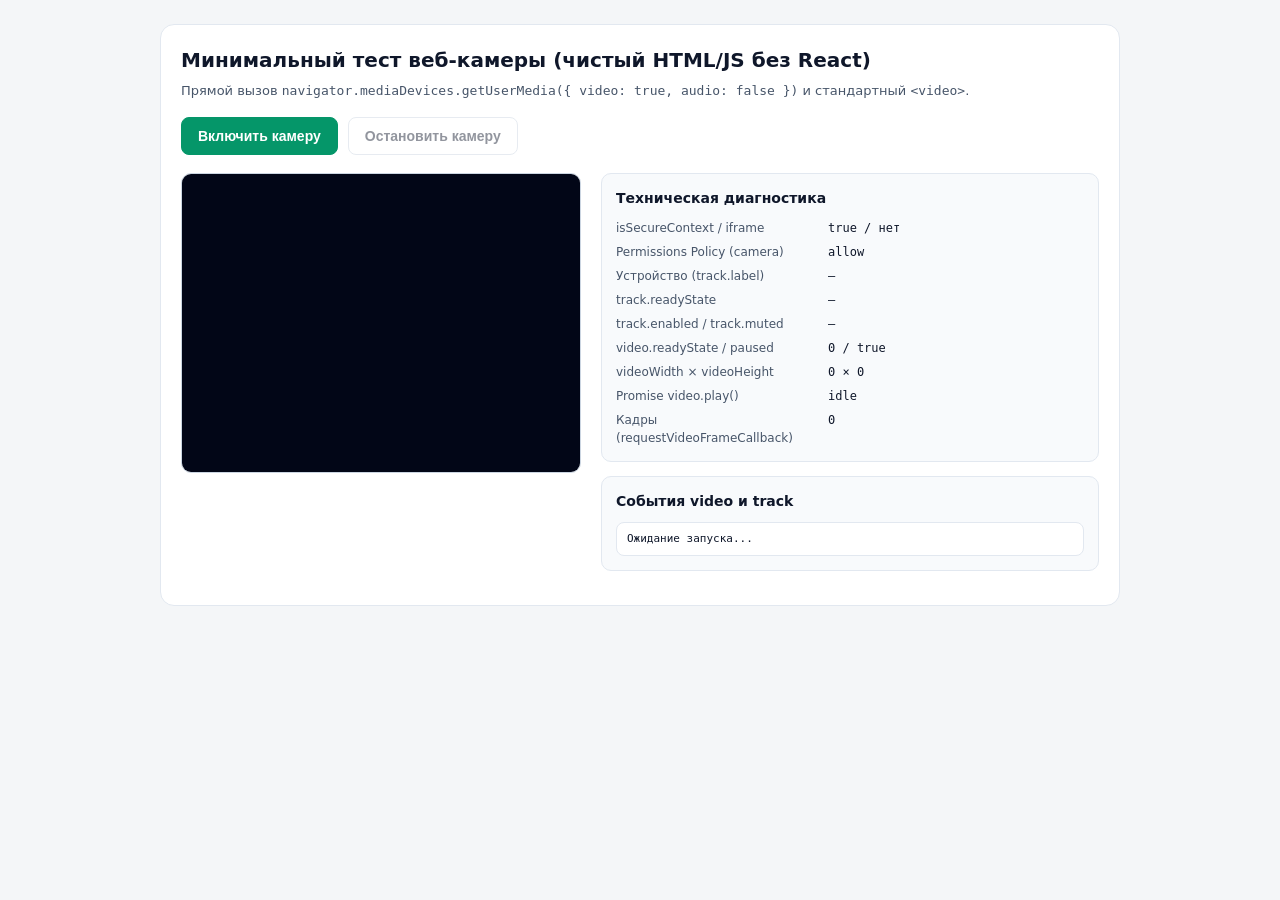
<file: public/camera-diagnostic.html>
<!doctype html>
<html lang="ru">
  <head>
    <meta charset="UTF-8" />
    <meta name="viewport" content="width=device-width, initial-scale=1.0" />
    <title>Независимая диагностика камеры (без React)</title>
    <style>
      * {
        box-sizing: border-box;
      }
      body {
        margin: 0;
        padding: 24px;
        font-family: system-ui, -apple-system, BlinkMacSystemFont, "Segoe UI", sans-serif;
        background: #f4f6f8;
        color: #0f172a;
        line-height: 1.5;
      }
      .container {
        max-width: 960px;
        margin: 0 auto;
        background: #ffffff;
        border: 1px solid #e2e8f0;
        border-radius: 14px;
        padding: 20px;
      }
      h1 {
        margin: 0 0 6px;
        font-size: 20px;
      }
      .subtitle {
        margin: 0 0 16px;
        font-size: 13px;
        color: #475569;
      }
      .controls {
        display: flex;
        flex-wrap: wrap;
        gap: 10px;
        margin-bottom: 18px;
      }
      button {
        padding: 10px 16px;
        border-radius: 8px;
        border: 1px solid #cbd5e1;
        font-size: 14px;
        font-weight: 600;
        cursor: pointer;
      }
      button:disabled {
        opacity: 0.45;
        cursor: not-allowed;
      }
      .btn-start {
        background: #059669;
        border-color: #059669;
        color: #ffffff;
      }
      .btn-stop {
        background: #ffffff;
        color: #0f172a;
      }
      .grid {
        display: grid;
        grid-template-columns: minmax(280px, 400px) 1fr;
        gap: 20px;
        align-items: start;
      }
      @media (max-width: 780px) {
        .grid {
          grid-template-columns: 1fr;
        }
      }
      .video-box {
        width: 100%;
        aspect-ratio: 4 / 3;
        background: #020617;
        border: 1px solid #cbd5e1;
        border-radius: 10px;
        overflow: hidden;
      }
      video {
        display: block;
        width: 100%;
        height: 100%;
        object-fit: cover;
        background: #020617;
      }
      .panel {
        border: 1px solid #e2e8f0;
        background: #f8fafc;
        border-radius: 10px;
        padding: 14px;
        margin-bottom: 14px;
      }
      .panel h2 {
        margin: 0 0 10px;
        font-size: 14px;
      }
      dl {
        margin: 0;
        display: grid;
        grid-template-columns: 200px 1fr;
        gap: 6px 12px;
        font-size: 12px;
      }
      dt {
        color: #475569;
      }
      dd {
        margin: 0;
        font-family: ui-monospace, SFMono-Regular, Menlo, Consolas, monospace;
        word-break: break-word;
      }
      .error-box {
        display: none;
        border: 1px solid #fecaca;
        background: #fef2f2;
        color: #7f1d1d;
        border-radius: 10px;
        padding: 12px 14px;
        margin-bottom: 14px;
        font-size: 12px;
      }
      .error-box.visible {
        display: block;
      }
      .log {
        max-height: 200px;
        overflow: auto;
        background: #ffffff;
        border: 1px solid #e2e8f0;
        border-radius: 8px;
        padding: 8px 10px;
        font-family: ui-monospace, SFMono-Regular, Menlo, Consolas, monospace;
        font-size: 11px;
      }
      .log-item {
        padding: 3px 0;
        border-bottom: 1px solid #f1f5f9;
      }
      .log-item:last-child {
        border-bottom: none;
      }
    </style>
  </head>
  <body>
    <div class="container">
      <h1>Минимальный тест веб-камеры (чистый HTML/JS без React)</h1>
      <p class="subtitle">
        Прямой вызов <code>navigator.mediaDevices.getUserMedia({ video: true, audio: false })</code> и стандартный <code>&lt;video&gt;</code>.
      </p>

      <div class="controls">
        <button id="btnStart" type="button" class="btn-start">Включить камеру</button>
        <button id="btnStop" type="button" class="btn-stop" disabled>Остановить камеру</button>
      </div>

      <div class="grid">
        <div>
          <div class="video-box">
            <video id="cameraVideo" muted autoplay playsinline></video>
          </div>
        </div>

        <div>
          <div id="errorBox" class="error-box">
            <strong>Ошибка:</strong> <span id="errorText"></span>
          </div>

          <div class="panel">
            <h2>Техническая диагностика</h2>
            <dl>
              <dt>isSecureContext / iframe</dt>
              <dd id="diagEnv">—</dd>

              <dt>Permissions Policy (camera)</dt>
              <dd id="diagPolicy">—</dd>

              <dt>Устройство (track.label)</dt>
              <dd id="diagLabel">—</dd>

              <dt>track.readyState</dt>
              <dd id="diagTrackReadyState">—</dd>

              <dt>track.enabled / track.muted</dt>
              <dd id="diagTrackFlags">—</dd>

              <dt>video.readyState / paused</dt>
              <dd id="diagVideoState">—</dd>

              <dt>videoWidth × videoHeight</dt>
              <dd id="diagVideoSize">0 × 0</dd>

              <dt>Promise video.play()</dt>
              <dd id="diagPlayState">idle</dd>

              <dt>Кадры (requestVideoFrameCallback)</dt>
              <dd id="diagFrames">0</dd>
            </dl>
          </div>

          <div class="panel">
            <h2>События video и track</h2>
            <div id="eventLog" class="log">Ожидание запуска...</div>
          </div>
        </div>
      </div>
    </div>

    <script>
      (function () {
        const btnStart = document.getElementById('btnStart');
        const btnStop = document.getElementById('btnStop');
        const video = document.getElementById('cameraVideo');
        const errorBox = document.getElementById('errorBox');
        const errorText = document.getElementById('errorText');

        const diagEnv = document.getElementById('diagEnv');
        const diagPolicy = document.getElementById('diagPolicy');
        const diagLabel = document.getElementById('diagLabel');
        const diagTrackReadyState = document.getElementById('diagTrackReadyState');
        const diagTrackFlags = document.getElementById('diagTrackFlags');
        const diagVideoState = document.getElementById('diagVideoState');
        const diagVideoSize = document.getElementById('diagVideoSize');
        const diagPlayState = document.getElementById('diagPlayState');
        const diagFrames = document.getElementById('diagFrames');
        const eventLog = document.getElementById('eventLog');

        let activeStream = null;
        let activeTrack = null;
        let isStarting = false;
        let startTime = 0;
        let pollTimer = null;
        let rvfcId = null;
        let renderedFrameCount = 0;
        let playPromiseStatus = 'idle';

        const supportsRVFC = typeof video.requestVideoFrameCallback === 'function';

        function checkEnv() {
          let inIframe = false;
          try {
            inIframe = window.self !== window.top;
          } catch (e) {
            inIframe = true;
          }
          diagEnv.textContent = String(window.isSecureContext) + ' / ' + (inIframe ? 'да' : 'нет');

          const policy = document.permissionsPolicy || document.featurePolicy;
          if (policy && typeof policy.allowsFeature === 'function') {
            try {
              diagPolicy.textContent = policy.allowsFeature('camera') ? 'allow' : 'block';
            } catch (e) {
              diagPolicy.textContent = 'n/a';
            }
          } else {
            diagPolicy.textContent = 'n/a';
          }

          if (!supportsRVFC) {
            diagFrames.textContent = 'API не поддерживается';
          }
        }

        function logEvent(message) {
          const elapsed = startTime ? Math.round(performance.now() - startTime) : 0;
          if (eventLog.textContent === 'Ожидание запуска...') {
            eventLog.textContent = '';
          }
          const item = document.createElement('div');
          item.className = 'log-item';
          item.textContent = '+' + elapsed + 'ms  ' + message;
          eventLog.appendChild(item);
          eventLog.scrollTop = eventLog.scrollHeight;
        }

        function showError(stage, err) {
          const name = (err && err.name) || 'Error';
          const msg = (err && err.message) || String(err);
          errorText.textContent = '[' + stage + '] ' + name + ': ' + msg;
          errorBox.classList.add('visible');
        }

        function clearError() {
          errorText.textContent = '';
          errorBox.classList.remove('visible');
        }

        function updateDiagnostics() {
          diagLabel.textContent = activeTrack ? (activeTrack.label || '(пусто)') : '—';
          diagTrackReadyState.textContent = activeTrack ? activeTrack.readyState : '—';
          diagTrackFlags.textContent = activeTrack
            ? String(activeTrack.enabled) + ' / ' + String(activeTrack.muted)
            : '—';
          diagVideoState.textContent = String(video.readyState) + ' / ' + String(video.paused);
          diagVideoSize.textContent = String(video.videoWidth) + ' × ' + String(video.videoHeight);
          diagPlayState.textContent = playPromiseStatus;
          if (supportsRVFC) {
            diagFrames.textContent = String(renderedFrameCount);
          }
        }

        function scheduleVideoFrameCallback() {
          if (!supportsRVFC || !activeStream) return;
          rvfcId = video.requestVideoFrameCallback(function (now, metadata) {
            renderedFrameCount += 1;
            if (renderedFrameCount === 1) {
              logEvent(
                'requestVideoFrameCallback: первый кадр (' +
                  metadata.width +
                  '×' +
                  metadata.height +
                  ')'
              );
            }
            updateDiagnostics();
            if (activeStream) {
              scheduleVideoFrameCallback();
            }
          });
        }

        function stopCamera() {
          if (rvfcId !== null && typeof video.cancelVideoFrameCallback === 'function') {
            video.cancelVideoFrameCallback(rvfcId);
            rvfcId = null;
          }
          if (pollTimer !== null) {
            clearInterval(pollTimer);
            pollTimer = null;
          }
          if (activeTrack) {
            activeTrack.removeEventListener('mute', onTrackEvent);
            activeTrack.removeEventListener('unmute', onTrackEvent);
            activeTrack.removeEventListener('ended', onTrackEvent);
            activeTrack = null;
          }
          if (activeStream) {
            for (const track of activeStream.getTracks()) {
              track.stop();
            }
            activeStream = null;
          }
          video.pause();
          video.srcObject = null;

          isStarting = false;
          btnStart.disabled = false;
          btnStop.disabled = true;
          playPromiseStatus = 'idle';
          updateDiagnostics();
          logEvent('Камера остановлена, все дорожки освобождены');
        }

        function onVideoEvent(ev) {
          let extra = '';
          if (ev.type === 'error' && video.error) {
            extra = ' (code=' + video.error.code + ', message=' + video.error.message + ')';
            showError('HTMLVideoElement error', {
              name: 'MediaError(' + video.error.code + ')',
              message: video.error.message || 'Ошибка декодирования видео',
            });
          }
          logEvent(
            'video:' +
              ev.type +
              ' | readyState=' +
              video.readyState +
              ', ' +
              video.videoWidth +
              '×' +
              video.videoHeight +
              extra
          );
          updateDiagnostics();
        }

        function onTrackEvent(ev) {
          logEvent(
            'track:' +
              ev.type +
              ' | readyState=' +
              ev.target.readyState +
              ', muted=' +
              String(ev.target.muted)
          );
          updateDiagnostics();
        }

        const videoEvents = [
          'loadedmetadata',
          'loadeddata',
          'canplay',
          'play',
          'playing',
          'error',
          'stalled',
          'abort',
        ];
        for (const evt of videoEvents) {
          video.addEventListener(evt, onVideoEvent);
        }

        btnStart.addEventListener('click', async function () {
          // Не создавать вторую камеру, если уже есть активный поток или запуск
          if (activeStream || isStarting) {
            return;
          }

          isStarting = true;
          btnStart.disabled = true;
          clearError();
          eventLog.textContent = '';
          renderedFrameCount = 0;
          startTime = performance.now();
          playPromiseStatus = 'idle';
          updateDiagnostics();

          if (!navigator.mediaDevices || typeof navigator.mediaDevices.getUserMedia !== 'function') {
            showError('Проверка API', {
              name: 'UnavailableAPI',
              message: 'navigator.mediaDevices.getUserMedia недоступен',
            });
            logEvent('getUserMedia недоступен');
            isStarting = false;
            btnStart.disabled = false;
            return;
          }

          logEvent('Вызов getUserMedia({ video: true, audio: false })');

          let stream;
          try {
            stream = await navigator.mediaDevices.getUserMedia({
              video: true,
              audio: false,
            });
          } catch (err) {
            showError('getUserMedia', err);
            logEvent('getUserMedia ошибка: ' + (err && err.name) + ' — ' + (err && err.message));
            isStarting = false;
            btnStart.disabled = false;
            return;
          }

          activeStream = stream;
          activeTrack = stream.getVideoTracks()[0] || null;
          isStarting = false;
          btnStop.disabled = false;

          if (activeTrack) {
            activeTrack.addEventListener('mute', onTrackEvent);
            activeTrack.addEventListener('unmute', onTrackEvent);
            activeTrack.addEventListener('ended', onTrackEvent);
          }

          logEvent(
            'MediaStream получен | дорожек=' +
              stream.getVideoTracks().length +
              ', label=' +
              (activeTrack ? activeTrack.label : '—')
          );

          video.muted = true;
          video.autoplay = true;
          video.playsInline = true;
          video.srcObject = stream;

          scheduleVideoFrameCallback();

          pollTimer = setInterval(updateDiagnostics, 250);

          const playStart = performance.now();
          playPromiseStatus = 'pending';
          updateDiagnostics();
          logEvent('Вызов video.play()');

          try {
            await video.play();
            const elapsed = Math.round(performance.now() - playStart);
            playPromiseStatus = 'resolved (' + elapsed + ' мс)';
            logEvent('video.play() resolved за ' + elapsed + ' мс');
          } catch (err) {
            const elapsed = Math.round(performance.now() - playStart);
            playPromiseStatus =
              'rejected (' + elapsed + ' мс): ' + ((err && err.name) || 'Error');
            showError('video.play()', err);
            logEvent('video.play() rejected: ' + (err && err.name) + ' — ' + (err && err.message));
          }

          updateDiagnostics();
        });

        btnStop.addEventListener('click', stopCamera);
        window.addEventListener('beforeunload', stopCamera);

        checkEnv();
        updateDiagnostics();
      })();
    </script>
  </body>
</html>
</file>
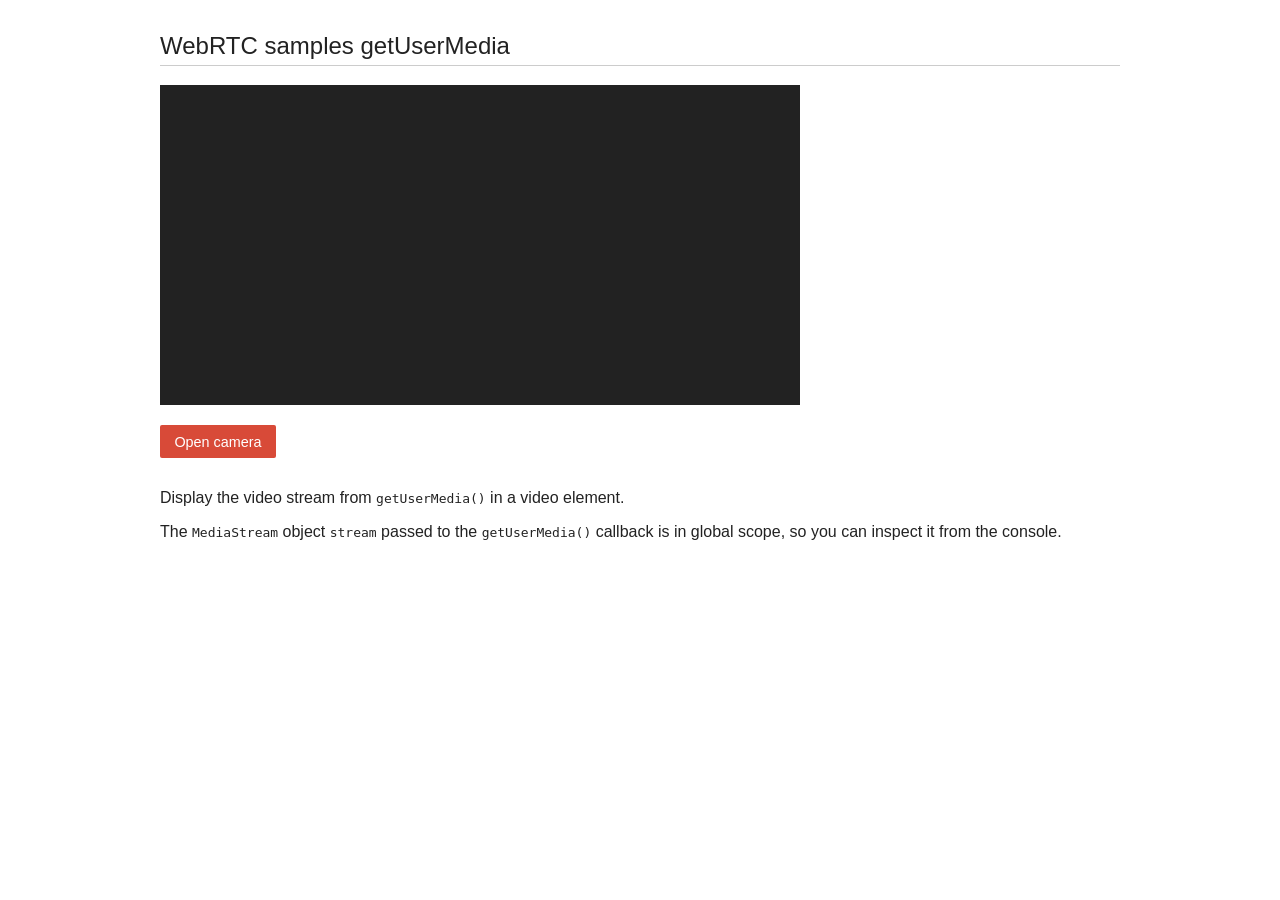
<file: public/camera-reference.html>
<!DOCTYPE html>
<html lang="en">
<head>
  <meta charset="utf-8" />
  <meta name="viewport" content="width=device-width, user-scalable=yes, initial-scale=1, maximum-scale=1" />
  <title>getUserMedia — WebRTC Reference</title>
  <style>
    body {
      font-family: 'Roboto', sans-serif;
      font-weight: 300;
      margin: 0;
      padding: 1em;
      word-break: break-word;
      background: #ffffff;
      color: #222222;
    }
    div#container {
      margin: 0 auto;
      max-width: 60em;
      padding: 1em 1.5em 1.3em 1.5em;
    }
    h1 {
      border-bottom: 1px solid #ccc;
      font-weight: 500;
      margin: 0 0 0.8em 0;
      padding: 0 0 0.2em 0;
      font-size: 1.5em;
    }
    video {
      background: #222;
      margin: 0 0 20px 0;
      width: 100%;
      max-width: 640px;
      display: block;
    }
    button {
      background-color: #d84a38;
      border: none;
      border-radius: 2px;
      color: white;
      font-size: 0.9em;
      margin: 0 0 1em 0;
      padding: 0.6em 1em;
      cursor: pointer;
    }
    button:hover {
      background-color: #cf402f;
    }
    button:disabled {
      background-color: #ccc;
      cursor: default;
    }
    div#errorMsg {
      color: #b91c1c;
      font-size: 0.95em;
    }
  </style>
</head>
<body>
  <div id="container">
    <h1><span>WebRTC samples</span> <span>getUserMedia</span></h1>

    <video id="gum-local" autoplay playsinline></video>
    <button id="showVideo" type="button">Open camera</button>

    <div id="errorMsg"></div>

    <p>Display the video stream from <code>getUserMedia()</code> in a video element.</p>
    <p>The <code>MediaStream</code> object <code>stream</code> passed to the <code>getUserMedia()</code> callback is in global scope, so you can inspect it from the console.</p>
  </div>

  <script src="https://webrtc.github.io/adapter/adapter-latest.js"></script>
  <script>
    /*
     *  Copyright (c) 2015 The WebRTC project authors. All Rights Reserved.
     *
     *  Use of this source code is governed by a BSD-style license
     *  that can be found in the LICENSE file in the root of the source
     *  tree.
     */
    'use strict';

    // Put variables in global scope to make them available to the browser console.
    const constraints = (window.constraints = {
      audio: false,
      video: true
    });

    function handleSuccess(stream) {
      const video = document.querySelector('video');
      const videoTracks = stream.getVideoTracks();
      console.log('Got stream with constraints:', constraints);
      console.log(`Using video device: ${videoTracks[0].label}`);
      window.stream = stream; // make variable available to browser console
      video.srcObject = stream;
    }

    function handleError(error) {
      if (error.name === 'OverconstrainedError') {
        const v = constraints.video;
        errorMsg(
          `The resolution ${v.width && v.width.exact}x${v.height && v.height.exact} px is not supported by your device.`
        );
      } else if (error.name === 'NotAllowedError') {
        errorMsg(
          'Permissions have not been granted to use your camera and ' +
            'microphone, you need to allow the page access to your devices in ' +
            'order for the demo to work.'
        );
      }
      errorMsg(`getUserMedia error: ${error.name}`, error);
    }

    function errorMsg(msg, error) {
      const errorElement = document.querySelector('#errorMsg');
      errorElement.innerHTML += `<p>${msg}</p>`;
      if (typeof error !== 'undefined') {
        console.error(error);
      }
    }

    async function init(e) {
      try {
        const stream = await navigator.mediaDevices.getUserMedia(constraints);
        handleSuccess(stream);
        e.target.disabled = true;
      } catch (e) {
        handleError(e);
      }
    }

    document.querySelector('#showVideo').addEventListener('click', (e) => init(e));
  </script>
</body>
</html>
</file>
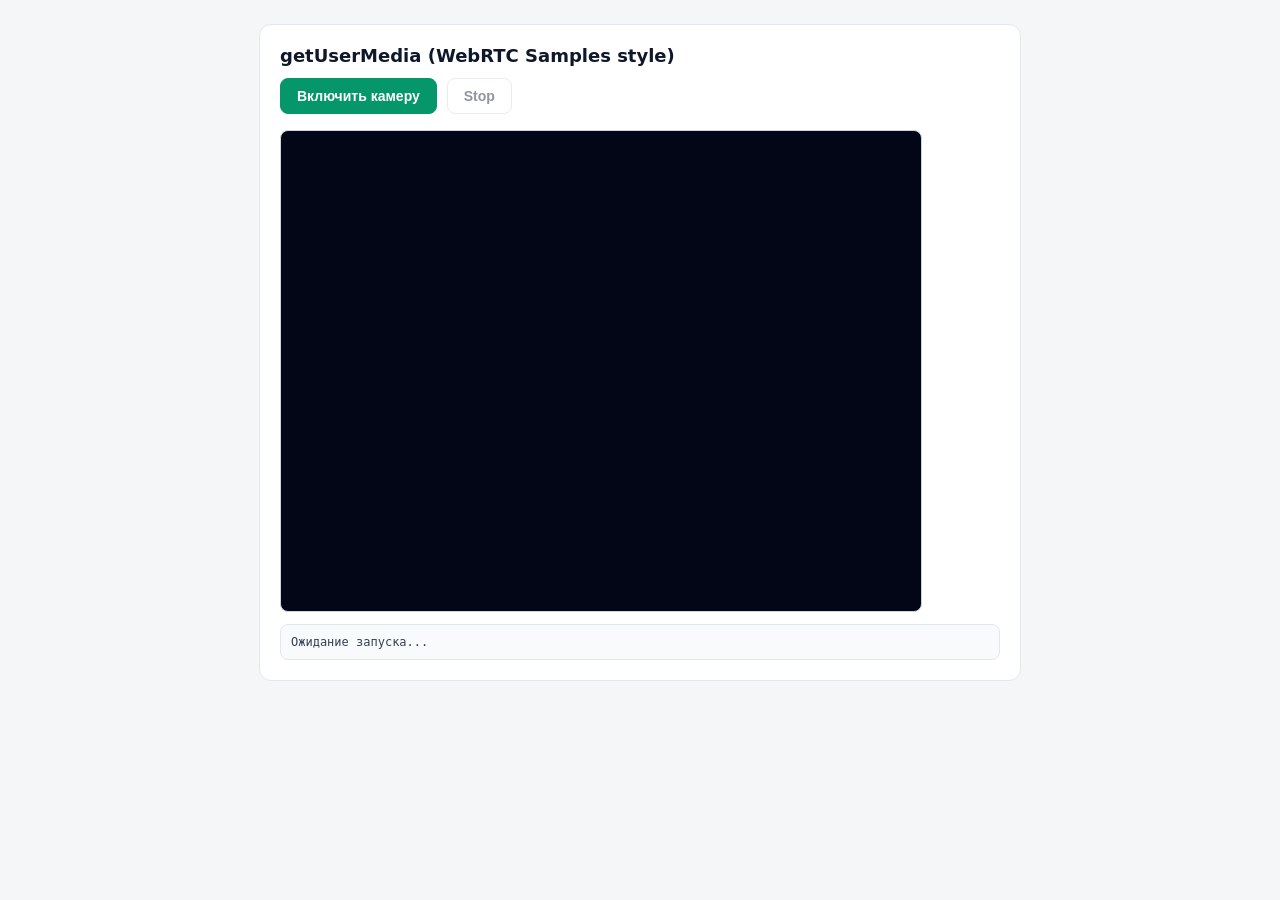
<file: public/camera-simple.html>
<!doctype html>
<html lang="ru">
  <head>
    <meta charset="UTF-8" />
    <meta name="viewport" content="width=device-width, initial-scale=1.0" />
    <title>WebRTC getUserMedia — Simple Camera Test</title>
    <style>
      body {
        margin: 0;
        padding: 24px;
        font-family: system-ui, -apple-system, BlinkMacSystemFont, "Segoe UI", sans-serif;
        background: #f4f6f8;
        color: #0f172a;
      }
      .container {
        max-width: 720px;
        margin: 0 auto;
        background: #ffffff;
        border: 1px solid #e2e8f0;
        border-radius: 12px;
        padding: 20px;
      }
      h1 {
        margin: 0 0 12px;
        font-size: 18px;
      }
      .controls {
        display: flex;
        gap: 10px;
        margin-bottom: 16px;
      }
      button {
        padding: 9px 16px;
        font-size: 14px;
        font-weight: 600;
        border-radius: 8px;
        border: 1px solid #cbd5e1;
        cursor: pointer;
      }
      button:disabled {
        opacity: 0.45;
        cursor: not-allowed;
      }
      #showVideo {
        background: #059669;
        border-color: #059669;
        color: #ffffff;
      }
      #stopVideo {
        background: #ffffff;
        color: #0f172a;
      }
      video {
        display: block;
        width: 100%;
        max-width: 640px;
        aspect-ratio: 4 / 3;
        background: #020617;
        border: 1px solid #cbd5e1;
        border-radius: 8px;
        object-fit: cover;
      }
      #errorMsg {
        margin-top: 12px;
        font-family: ui-monospace, SFMono-Regular, Menlo, Consolas, monospace;
        font-size: 12px;
        color: #b91c1c;
      }
      #diagLog {
        margin-top: 12px;
        padding: 10px;
        background: #f8fafc;
        border: 1px solid #e2e8f0;
        border-radius: 8px;
        font-family: ui-monospace, SFMono-Regular, Menlo, Consolas, monospace;
        font-size: 12px;
        color: #334155;
        white-space: pre-line;
      }
    </style>
  </head>
  <body>
    <div class="container">
      <h1>getUserMedia (WebRTC Samples style)</h1>

      <div class="controls">
        <button id="showVideo" type="button">Включить камеру</button>
        <button id="stopVideo" type="button" disabled>Stop</button>
      </div>

      <video id="gum-local" autoplay playsinline></video>

      <div id="errorMsg"></div>
      <div id="diagLog">Ожидание запуска...</div>
    </div>

    <script>
      'use strict';

      const constraints = (window.constraints = {
        audio: false,
        video: true,
      });

      const video = document.querySelector('video');
      const showBtn = document.querySelector('#showVideo');
      const stopBtn = document.querySelector('#stopVideo');
      const errorElement = document.querySelector('#errorMsg');
      const diagLog = document.querySelector('#diagLog');

      function appendDiag(text) {
        if (diagLog.textContent === 'Ожидание запуска...') {
          diagLog.textContent = text;
        } else {
          diagLog.textContent += '\n' + text;
        }
      }

      function handleSuccess(stream) {
        const videoTracks = stream.getVideoTracks();
        window.stream = stream;
        video.srcObject = stream;

        showBtn.disabled = true;
        stopBtn.disabled = false;
        appendDiag(
          'getUserMedia success | device: ' +
            (videoTracks[0] ? videoTracks[0].label : 'unknown')
        );
      }

      function handleError(error) {
        if (error.name === 'OverconstrainedError') {
          errorMsg(
            'OverconstrainedError: ' +
              (error.constraint || '') +
              ' — ' +
              error.message
          );
        } else if (error.name === 'NotAllowedError') {
          errorMsg(
            'NotAllowedError: доступ к камере запрещён — ' + error.message
          );
        } else {
          errorMsg('getUserMedia error [' + error.name + ']: ' + error.message);
        }
      }

      function errorMsg(msg) {
        errorElement.textContent = msg;
      }

      function stopStream() {
        if (window.stream) {
          window.stream.getTracks().forEach((track) => track.stop());
          window.stream = null;
        }
        video.srcObject = null;
        showBtn.disabled = false;
        stopBtn.disabled = true;
        appendDiag('Stop: все дорожки освобождены');
      }

      video.addEventListener('loadedmetadata', () => {
        appendDiag(
          'event: loadedmetadata | ' +
            video.videoWidth +
            '×' +
            video.videoHeight +
            ' | readyState=' +
            video.readyState
        );
      });

      video.addEventListener('playing', () => {
        appendDiag(
          'event: playing | ' +
            video.videoWidth +
            '×' +
            video.videoHeight +
            ' | readyState=' +
            video.readyState
        );
      });

      async function init() {
        if (window.stream) {
          return;
        }
        errorElement.textContent = '';
        diagLog.textContent = 'Запрос getUserMedia({ audio: false, video: true })...';

        try {
          const stream = await navigator.mediaDevices.getUserMedia(constraints);
          handleSuccess(stream);
        } catch (e) {
          handleError(e);
        }
      }

      showBtn.addEventListener('click', init);
      stopBtn.addEventListener('click', stopStream);
    </script>
  </body>
</html>
</file>
